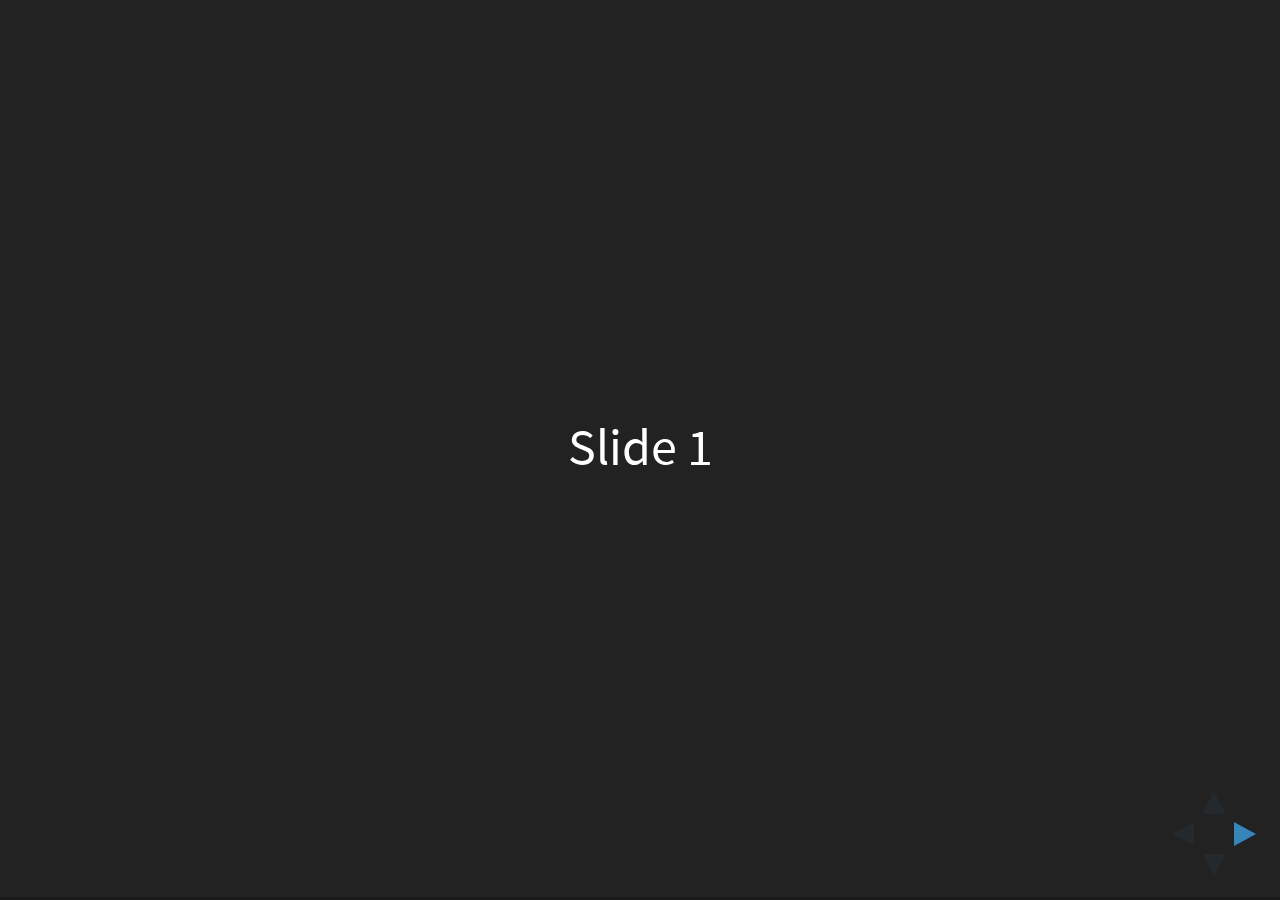
<file: resources/libs/reveal.js/index.html>
<!doctype html>
<html>
	<head>
		<meta charset="utf-8">
		<meta name="viewport" content="width=device-width, initial-scale=1.0, maximum-scale=1.0, user-scalable=no">

		<title>reveal.js</title>

		<link rel="stylesheet" href="css/reveal.css">
		<link rel="stylesheet" href="css/theme/black.css">

		<!-- Theme used for syntax highlighting of code -->
		<link rel="stylesheet" href="lib/css/zenburn.css">

		<!-- Printing and PDF exports -->
		<script>
			var link = document.createElement( 'link' );
			link.rel = 'stylesheet';
			link.type = 'text/css';
			link.href = window.location.search.match( /print-pdf/gi ) ? 'css/print/pdf.css' : 'css/print/paper.css';
			document.getElementsByTagName( 'head' )[0].appendChild( link );
		</script>
	</head>
	<body>
		<div class="reveal">
			<div class="slides">
				<section>Slide 1</section>
				<section>Slide 2</section>
			</div>
		</div>

		<script src="lib/js/head.min.js"></script>
		<script src="js/reveal.js"></script>

		<script>
			// More info about config & dependencies:
			// - https://github.com/hakimel/reveal.js#configuration
			// - https://github.com/hakimel/reveal.js#dependencies
			Reveal.initialize({
				dependencies: [
					{ src: 'plugin/markdown/marked.js' },
					{ src: 'plugin/markdown/markdown.js' },
					{ src: 'plugin/notes/notes.js', async: true },
					{ src: 'plugin/highlight/highlight.js', async: true, callback: function() { hljs.initHighlightingOnLoad(); } }
				]
			});
		</script>
	</body>
</html>
</file>
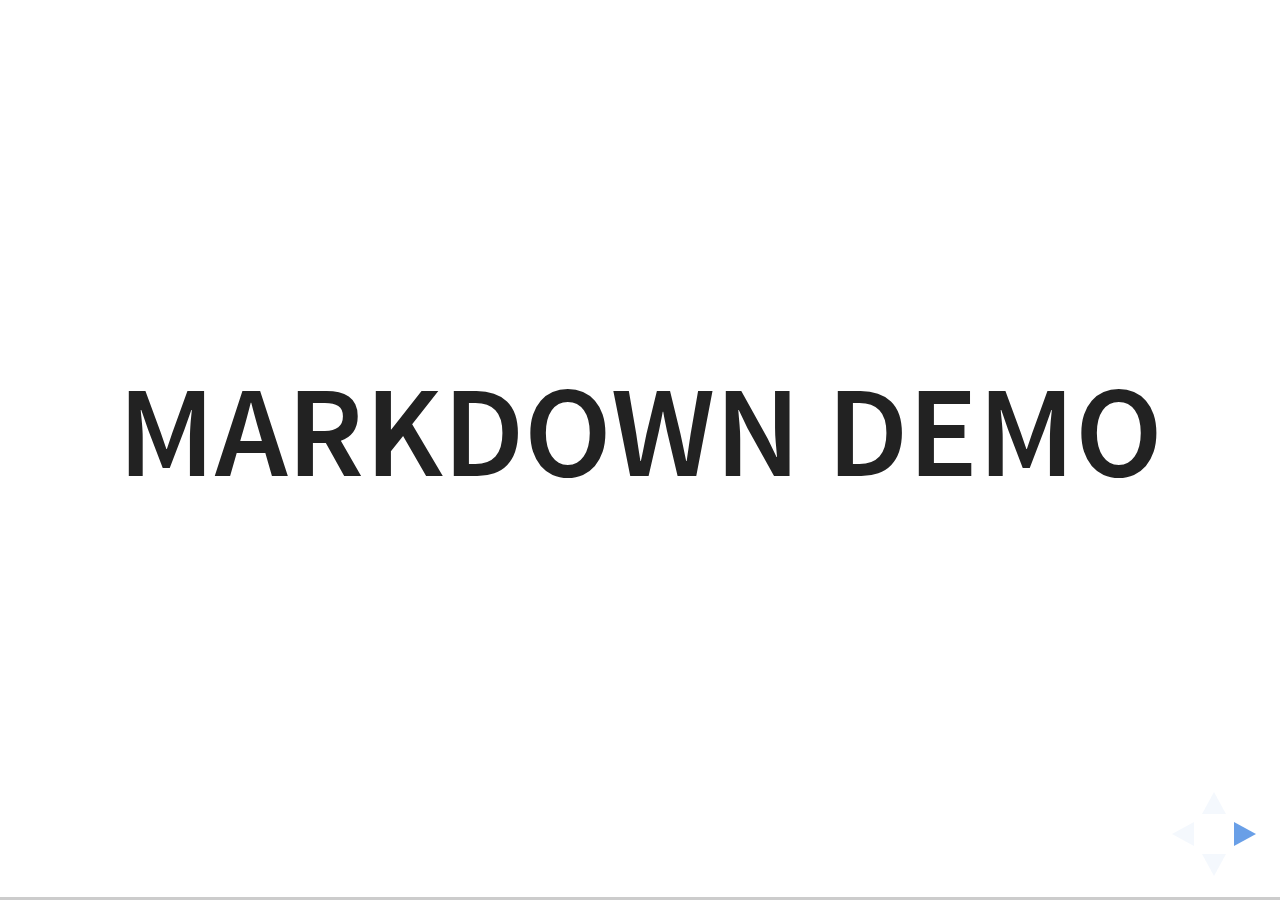
<file: resources/libs/reveal.js/plugin/markdown/example.html>
<!doctype html>
<html lang="en">

	<head>
		<meta charset="utf-8">

		<title>reveal.js - Markdown Demo</title>

		<link rel="stylesheet" href="../../css/reveal.css">
		<link rel="stylesheet" href="../../css/theme/white.css" id="theme">

        <link rel="stylesheet" href="../../lib/css/zenburn.css">
	</head>

	<body>

		<div class="reveal">

			<div class="slides">

                <!-- Use external markdown resource, separate slides by three newlines; vertical slides by two newlines -->
                <section data-markdown="example.md" data-separator="^\n\n\n" data-separator-vertical="^\n\n"></section>

                <!-- Slides are separated by three dashes (quick 'n dirty regular expression) -->
                <section data-markdown data-separator="---">
                    <script type="text/template">
                        ## Demo 1
                        Slide 1
                        ---
                        ## Demo 1
                        Slide 2
                        ---
                        ## Demo 1
                        Slide 3
                    </script>
                </section>

                <!-- Slides are separated by newline + three dashes + newline, vertical slides identical but two dashes -->
                <section data-markdown data-separator="^\n---\n$" data-separator-vertical="^\n--\n$">
                    <script type="text/template">
                        ## Demo 2
                        Slide 1.1

                        --

                        ## Demo 2
                        Slide 1.2

                        ---

                        ## Demo 2
                        Slide 2
                    </script>
                </section>

                <!-- No "extra" slides, since there are no separators defined (so they'll become horizontal rulers) -->
                <section data-markdown>
                    <script type="text/template">
                        A

                        ---

                        B

                        ---

                        C
                    </script>
                </section>

                <!-- Slide attributes -->
                <section data-markdown>
                    <script type="text/template">
                        <!-- .slide: data-background="#000000" -->
                        ## Slide attributes
                    </script>
                </section>

                <!-- Element attributes -->
                <section data-markdown>
                    <script type="text/template">
                        ## Element attributes
                        - Item 1 <!-- .element: class="fragment" data-fragment-index="2" -->
                        - Item 2 <!-- .element: class="fragment" data-fragment-index="1" -->
                    </script>
                </section>

                <!-- Code -->
                <section data-markdown>
                    <script type="text/template">
                        ```php
                        public function foo()
                        {
                            $foo = array(
                                'bar' => 'bar'
                            )
                        }
                        ```
                    </script>
                </section>

            </div>
		</div>

		<script src="../../lib/js/head.min.js"></script>
		<script src="../../js/reveal.js"></script>

		<script>

			Reveal.initialize({
				controls: true,
				progress: true,
				history: true,
				center: true,

				// Optional libraries used to extend on reveal.js
				dependencies: [
					{ src: '../../lib/js/classList.js', condition: function() { return !document.body.classList; } },
					{ src: 'marked.js', condition: function() { return !!document.querySelector( '[data-markdown]' ); } },
                    { src: 'markdown.js', condition: function() { return !!document.querySelector( '[data-markdown]' ); } },
                    { src: '../highlight/highlight.js', async: true, callback: function() { hljs.initHighlightingOnLoad(); } },
					{ src: '../notes/notes.js' }
				]
			});

		</script>

	</body>
</html>
</file>
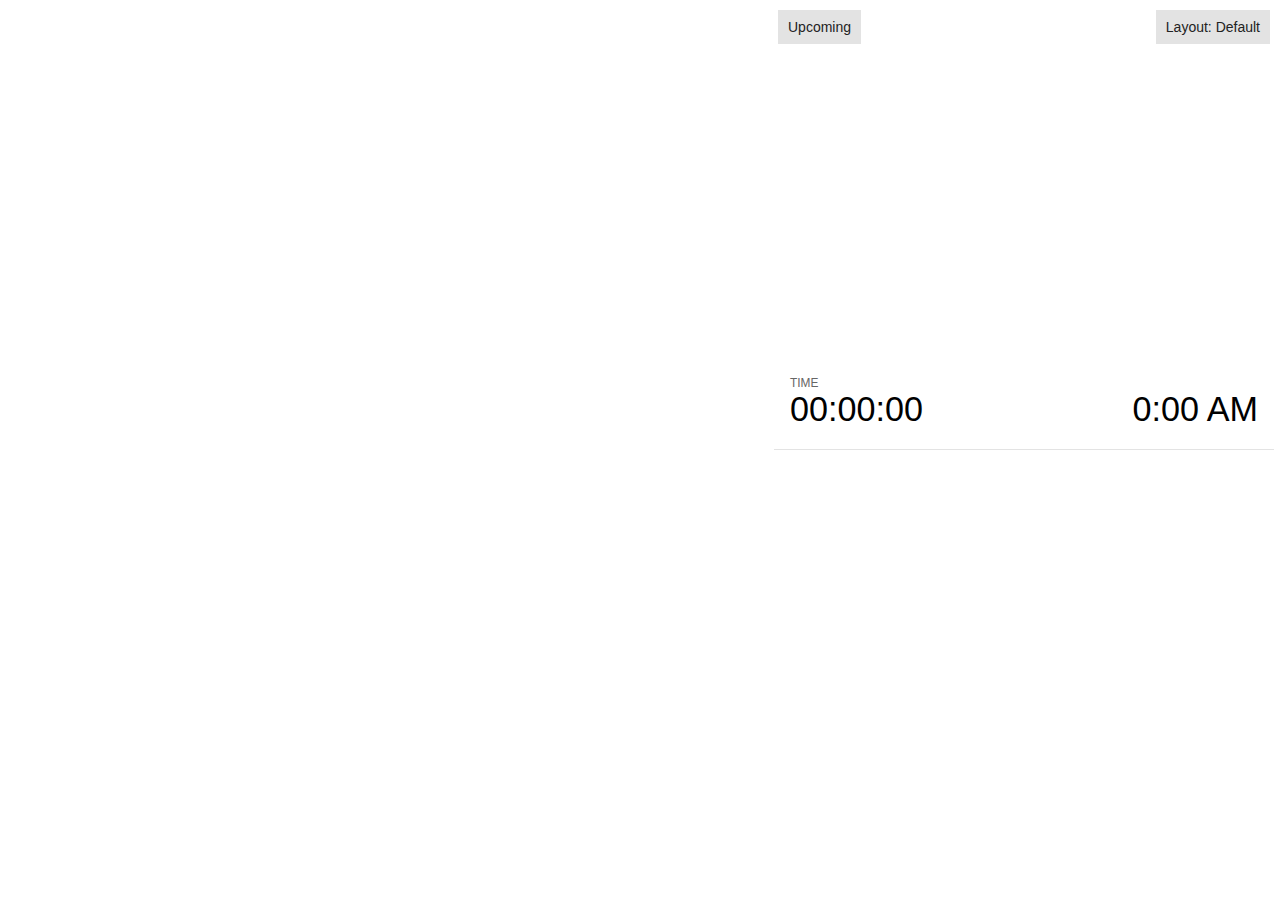
<file: resources/libs/reveal.js/plugin/notes/notes.html>
<!doctype html>
<html lang="en">
	<head>
		<meta charset="utf-8">

		<title>reveal.js - Slide Notes</title>

		<style>
			body {
				font-family: Helvetica;
				font-size: 18px;
			}

			#current-slide,
			#upcoming-slide,
			#speaker-controls {
				padding: 6px;
				box-sizing: border-box;
				-moz-box-sizing: border-box;
			}

			#current-slide iframe,
			#upcoming-slide iframe {
				width: 100%;
				height: 100%;
				border: 1px solid #ddd;
			}

			#current-slide .label,
			#upcoming-slide .label {
				position: absolute;
				top: 10px;
				left: 10px;
				z-index: 2;
			}

			.overlay-element {
				height: 34px;
				line-height: 34px;
				padding: 0 10px;
				text-shadow: none;
				background: rgba( 220, 220, 220, 0.8 );
				color: #222;
				font-size: 14px;
			}

			.overlay-element.interactive:hover {
				background: rgba( 220, 220, 220, 1 );
			}

			#current-slide {
				position: absolute;
				width: 60%;
				height: 100%;
				top: 0;
				left: 0;
				padding-right: 0;
			}

			#upcoming-slide {
				position: absolute;
				width: 40%;
				height: 40%;
				right: 0;
				top: 0;
			}

			/* Speaker controls */
			#speaker-controls {
				position: absolute;
				top: 40%;
				right: 0;
				width: 40%;
				height: 60%;
				overflow: auto;
				font-size: 18px;
			}

				.speaker-controls-time.hidden,
				.speaker-controls-notes.hidden {
					display: none;
				}

				.speaker-controls-time .label,
				.speaker-controls-pace .label,
				.speaker-controls-notes .label {
					text-transform: uppercase;
					font-weight: normal;
					font-size: 0.66em;
					color: #666;
					margin: 0;
				}

				.speaker-controls-time, .speaker-controls-pace {
					border-bottom: 1px solid rgba( 200, 200, 200, 0.5 );
					margin-bottom: 10px;
					padding: 10px 16px;
					padding-bottom: 20px;
					cursor: pointer;
				}

				.speaker-controls-time .reset-button {
					opacity: 0;
					float: right;
					color: #666;
					text-decoration: none;
				}
				.speaker-controls-time:hover .reset-button {
					opacity: 1;
				}

				.speaker-controls-time .timer,
				.speaker-controls-time .clock {
					width: 50%;
				}

				.speaker-controls-time .timer,
				.speaker-controls-time .clock,
				.speaker-controls-time .pacing .hours-value,
				.speaker-controls-time .pacing .minutes-value,
				.speaker-controls-time .pacing .seconds-value {
					font-size: 1.9em;
				}

				.speaker-controls-time .timer {
					float: left;
				}

				.speaker-controls-time .clock {
					float: right;
					text-align: right;
				}

				.speaker-controls-time span.mute {
					opacity: 0.3;
				}

				.speaker-controls-time .pacing-title {
					margin-top: 5px;
				}

				.speaker-controls-time .pacing.ahead {
					color: blue;
				}

				.speaker-controls-time .pacing.on-track {
					color: green;
				}

				.speaker-controls-time .pacing.behind {
					color: red;
				}

				.speaker-controls-notes {
					padding: 10px 16px;
				}

				.speaker-controls-notes .value {
					margin-top: 5px;
					line-height: 1.4;
					font-size: 1.2em;
				}

			/* Layout selector */
			#speaker-layout {
				position: absolute;
				top: 10px;
				right: 10px;
				color: #222;
				z-index: 10;
			}
				#speaker-layout select {
					position: absolute;
					width: 100%;
					height: 100%;
					top: 0;
					left: 0;
					border: 0;
					box-shadow: 0;
					cursor: pointer;
					opacity: 0;

					font-size: 1em;
					background-color: transparent;

					-moz-appearance: none;
					-webkit-appearance: none;
					-webkit-tap-highlight-color: rgba(0, 0, 0, 0);
				}

				#speaker-layout select:focus {
					outline: none;
					box-shadow: none;
				}

			.clear {
				clear: both;
			}

			/* Speaker layout: Wide */
			body[data-speaker-layout="wide"] #current-slide,
			body[data-speaker-layout="wide"] #upcoming-slide {
				width: 50%;
				height: 45%;
				padding: 6px;
			}

			body[data-speaker-layout="wide"] #current-slide {
				top: 0;
				left: 0;
			}

			body[data-speaker-layout="wide"] #upcoming-slide {
				top: 0;
				left: 50%;
			}

			body[data-speaker-layout="wide"] #speaker-controls {
				top: 45%;
				left: 0;
				width: 100%;
				height: 50%;
				font-size: 1.25em;
			}

			/* Speaker layout: Tall */
			body[data-speaker-layout="tall"] #current-slide,
			body[data-speaker-layout="tall"] #upcoming-slide {
				width: 45%;
				height: 50%;
				padding: 6px;
			}

			body[data-speaker-layout="tall"] #current-slide {
				top: 0;
				left: 0;
			}

			body[data-speaker-layout="tall"] #upcoming-slide {
				top: 50%;
				left: 0;
			}

			body[data-speaker-layout="tall"] #speaker-controls {
				padding-top: 40px;
				top: 0;
				left: 45%;
				width: 55%;
				height: 100%;
				font-size: 1.25em;
			}

			/* Speaker layout: Notes only */
			body[data-speaker-layout="notes-only"] #current-slide,
			body[data-speaker-layout="notes-only"] #upcoming-slide {
				display: none;
			}

			body[data-speaker-layout="notes-only"] #speaker-controls {
				padding-top: 40px;
				top: 0;
				left: 0;
				width: 100%;
				height: 100%;
				font-size: 1.25em;
			}

			@media screen and (max-width: 1080px) {
				body[data-speaker-layout="default"] #speaker-controls {
					font-size: 16px;
				}
			}

			@media screen and (max-width: 900px) {
				body[data-speaker-layout="default"] #speaker-controls {
					font-size: 14px;
				}
			}

			@media screen and (max-width: 800px) {
				body[data-speaker-layout="default"] #speaker-controls {
					font-size: 12px;
				}
			}

		</style>
	</head>

	<body>

		<div id="current-slide"></div>
		<div id="upcoming-slide"><span class="overlay-element label">Upcoming</span></div>
		<div id="speaker-controls">
			<div class="speaker-controls-time">
				<h4 class="label">Time <span class="reset-button">Click to Reset</span></h4>
				<div class="clock">
					<span class="clock-value">0:00 AM</span>
				</div>
				<div class="timer">
					<span class="hours-value">00</span><span class="minutes-value">:00</span><span class="seconds-value">:00</span>
				</div>
				<div class="clear"></div>

				<h4 class="label pacing-title" style="display: none">Pacing – Time to finish current slide</h4>
				<div class="pacing" style="display: none">
					<span class="hours-value">00</span><span class="minutes-value">:00</span><span class="seconds-value">:00</span>
				</div>
			</div>

			<div class="speaker-controls-notes hidden">
				<h4 class="label">Notes</h4>
				<div class="value"></div>
			</div>
		</div>
		<div id="speaker-layout" class="overlay-element interactive">
			<span class="speaker-layout-label"></span>
			<select class="speaker-layout-dropdown"></select>
		</div>

		<script src="../../plugin/markdown/marked.js"></script>
		<script>

			(function() {

				var notes,
					notesValue,
					currentState,
					currentSlide,
					upcomingSlide,
					layoutLabel,
					layoutDropdown,
					connected = false;

				var SPEAKER_LAYOUTS = {
					'default': 'Default',
					'wide': 'Wide',
					'tall': 'Tall',
					'notes-only': 'Notes only'
				};

				setupLayout();

				window.addEventListener( 'message', function( event ) {

					var data = JSON.parse( event.data );

					// The overview mode is only useful to the reveal.js instance
					// where navigation occurs so we don't sync it
					if( data.state ) delete data.state.overview;

					// Messages sent by the notes plugin inside of the main window
					if( data && data.namespace === 'reveal-notes' ) {
						if( data.type === 'connect' ) {
							handleConnectMessage( data );
						}
						else if( data.type === 'state' ) {
							handleStateMessage( data );
						}
					}
					// Messages sent by the reveal.js inside of the current slide preview
					else if( data && data.namespace === 'reveal' ) {
						if( /ready/.test( data.eventName ) ) {
							// Send a message back to notify that the handshake is complete
							window.opener.postMessage( JSON.stringify({ namespace: 'reveal-notes', type: 'connected'} ), '*' );
						}
						else if( /slidechanged|fragmentshown|fragmenthidden|paused|resumed/.test( data.eventName ) && currentState !== JSON.stringify( data.state ) ) {

							window.opener.postMessage( JSON.stringify({ method: 'setState', args: [ data.state ]} ), '*' );

						}
					}

				} );

				/**
				 * Called when the main window is trying to establish a
				 * connection.
				 */
				function handleConnectMessage( data ) {

					if( connected === false ) {
						connected = true;

						setupIframes( data );
						setupKeyboard();
						setupNotes();
						setupTimer();
					}

				}

				/**
				 * Called when the main window sends an updated state.
				 */
				function handleStateMessage( data ) {

					// Store the most recently set state to avoid circular loops
					// applying the same state
					currentState = JSON.stringify( data.state );

					// No need for updating the notes in case of fragment changes
					if ( data.notes ) {
						notes.classList.remove( 'hidden' );
						notesValue.style.whiteSpace = data.whitespace;
						if( data.markdown ) {
							notesValue.innerHTML = marked( data.notes );
						}
						else {
							notesValue.innerHTML = data.notes;
						}
					}
					else {
						notes.classList.add( 'hidden' );
					}

					// Update the note slides
					currentSlide.contentWindow.postMessage( JSON.stringify({ method: 'setState', args: [ data.state ] }), '*' );
					upcomingSlide.contentWindow.postMessage( JSON.stringify({ method: 'setState', args: [ data.state ] }), '*' );
					upcomingSlide.contentWindow.postMessage( JSON.stringify({ method: 'next' }), '*' );

				}

				// Limit to max one state update per X ms
				handleStateMessage = debounce( handleStateMessage, 200 );

				/**
				 * Forward keyboard events to the current slide window.
				 * This enables keyboard events to work even if focus
				 * isn't set on the current slide iframe.
				 */
				function setupKeyboard() {

					document.addEventListener( 'keydown', function( event ) {
						currentSlide.contentWindow.postMessage( JSON.stringify({ method: 'triggerKey', args: [ event.keyCode ] }), '*' );
					} );

				}

				/**
				 * Creates the preview iframes.
				 */
				function setupIframes( data ) {

					var params = [
						'receiver',
						'progress=false',
						'history=false',
						'transition=none',
						'autoSlide=0',
						'backgroundTransition=none'
					].join( '&' );

					var urlSeparator = /\?/.test(data.url) ? '&' : '?';
					var hash = '#/' + data.state.indexh + '/' + data.state.indexv;
					var currentURL = data.url + urlSeparator + params + '&postMessageEvents=true' + hash;
					var upcomingURL = data.url + urlSeparator + params + '&controls=false' + hash;

					currentSlide = document.createElement( 'iframe' );
					currentSlide.setAttribute( 'width', 1280 );
					currentSlide.setAttribute( 'height', 1024 );
					currentSlide.setAttribute( 'src', currentURL );
					document.querySelector( '#current-slide' ).appendChild( currentSlide );

					upcomingSlide = document.createElement( 'iframe' );
					upcomingSlide.setAttribute( 'width', 640 );
					upcomingSlide.setAttribute( 'height', 512 );
					upcomingSlide.setAttribute( 'src', upcomingURL );
					document.querySelector( '#upcoming-slide' ).appendChild( upcomingSlide );

				}

				/**
				 * Setup the notes UI.
				 */
				function setupNotes() {

					notes = document.querySelector( '.speaker-controls-notes' );
					notesValue = document.querySelector( '.speaker-controls-notes .value' );

				}

				function getTimings() {

					var slides = Reveal.getSlides();
					var defaultTiming = Reveal.getConfig().defaultTiming;
					if (defaultTiming == null) {
						return null;
					}
					var timings = [];
					for ( var i in slides ) {
						var slide = slides[i];
						var timing = defaultTiming;
						if( slide.hasAttribute( 'data-timing' )) {
							var t = slide.getAttribute( 'data-timing' );
							timing = parseInt(t);
							if( isNaN(timing) ) {
								console.warn("Could not parse timing '" + t + "' of slide " + i + "; using default of " + defaultTiming);
								timing = defaultTiming;
							}
						}
						timings.push(timing);
					}
					return timings;

				}

				/**
				 * Return the number of seconds allocated for presenting
				 * all slides up to and including this one.
				 */
				function getTimeAllocated(timings) {

					var slides = Reveal.getSlides();
					var allocated = 0;
					var currentSlide = Reveal.getSlidePastCount();
					for (var i in slides.slice(0, currentSlide + 1)) {
						allocated += timings[i];
					}
					return allocated;

				}

				/**
				 * Create the timer and clock and start updating them
				 * at an interval.
				 */
				function setupTimer() {

					var start = new Date(),
					timeEl = document.querySelector( '.speaker-controls-time' ),
					clockEl = timeEl.querySelector( '.clock-value' ),
					hoursEl = timeEl.querySelector( '.hours-value' ),
					minutesEl = timeEl.querySelector( '.minutes-value' ),
					secondsEl = timeEl.querySelector( '.seconds-value' ),
					pacingTitleEl = timeEl.querySelector( '.pacing-title' ),
					pacingEl = timeEl.querySelector( '.pacing' ),
					pacingHoursEl = pacingEl.querySelector( '.hours-value' ),
					pacingMinutesEl = pacingEl.querySelector( '.minutes-value' ),
					pacingSecondsEl = pacingEl.querySelector( '.seconds-value' );

					var timings = getTimings();
					if (timings !== null) {
						pacingTitleEl.style.removeProperty('display');
						pacingEl.style.removeProperty('display');
					}

					function _displayTime( hrEl, minEl, secEl, time) {

						var sign = Math.sign(time) == -1 ? "-" : "";
						time = Math.abs(Math.round(time / 1000));
						var seconds = time % 60;
						var minutes = Math.floor( time / 60 ) % 60 ;
						var hours = Math.floor( time / ( 60 * 60 )) ;
						hrEl.innerHTML = sign + zeroPadInteger( hours );
						if (hours == 0) {
							hrEl.classList.add( 'mute' );
						}
						else {
							hrEl.classList.remove( 'mute' );
						}
						minEl.innerHTML = ':' + zeroPadInteger( minutes );
						if (hours == 0 && minutes == 0) {
							minEl.classList.add( 'mute' );
						}
						else {
							minEl.classList.remove( 'mute' );
						}
						secEl.innerHTML = ':' + zeroPadInteger( seconds );
					}

					function _updateTimer() {

						var diff, hours, minutes, seconds,
						now = new Date();

						diff = now.getTime() - start.getTime();

						clockEl.innerHTML = now.toLocaleTimeString( 'en-US', { hour12: true, hour: '2-digit', minute:'2-digit' } );
						_displayTime( hoursEl, minutesEl, secondsEl, diff );
						if (timings !== null) {
							_updatePacing(diff);
						}

					}

					function _updatePacing(diff) {

						var slideEndTiming = getTimeAllocated(timings) * 1000;
						var currentSlide = Reveal.getSlidePastCount();
						var currentSlideTiming = timings[currentSlide] * 1000;
						var timeLeftCurrentSlide = slideEndTiming - diff;
						if (timeLeftCurrentSlide < 0) {
							pacingEl.className = 'pacing behind';
						}
						else if (timeLeftCurrentSlide < currentSlideTiming) {
							pacingEl.className = 'pacing on-track';
						}
						else {
							pacingEl.className = 'pacing ahead';
						}
						_displayTime( pacingHoursEl, pacingMinutesEl, pacingSecondsEl, timeLeftCurrentSlide );

					}

					// Update once directly
					_updateTimer();

					// Then update every second
					setInterval( _updateTimer, 1000 );

					function _resetTimer() {

						if (timings == null) {
							start = new Date();
						}
						else {
							// Reset timer to beginning of current slide
							var slideEndTiming = getTimeAllocated(timings) * 1000;
							var currentSlide = Reveal.getSlidePastCount();
							var currentSlideTiming = timings[currentSlide] * 1000;
							var previousSlidesTiming = slideEndTiming - currentSlideTiming;
							var now = new Date();
							start = new Date(now.getTime() - previousSlidesTiming);
						}
						_updateTimer();

					}

					timeEl.addEventListener( 'click', function() {
						_resetTimer();
						return false;
					} );

				}

				/**
				 * Sets up the speaker view layout and layout selector.
				 */
				function setupLayout() {

					layoutDropdown = document.querySelector( '.speaker-layout-dropdown' );
					layoutLabel = document.querySelector( '.speaker-layout-label' );

					// Render the list of available layouts
					for( var id in SPEAKER_LAYOUTS ) {
						var option = document.createElement( 'option' );
						option.setAttribute( 'value', id );
						option.textContent = SPEAKER_LAYOUTS[ id ];
						layoutDropdown.appendChild( option );
					}

					// Monitor the dropdown for changes
					layoutDropdown.addEventListener( 'change', function( event ) {

						setLayout( layoutDropdown.value );

					}, false );

					// Restore any currently persisted layout
					setLayout( getLayout() );

				}

				/**
				 * Sets a new speaker view layout. The layout is persisted
				 * in local storage.
				 */
				function setLayout( value ) {

					var title = SPEAKER_LAYOUTS[ value ];

					layoutLabel.innerHTML = 'Layout' + ( title ? ( ': ' + title ) : '' );
					layoutDropdown.value = value;

					document.body.setAttribute( 'data-speaker-layout', value );

					// Persist locally
					if( window.localStorage ) {
						window.localStorage.setItem( 'reveal-speaker-layout', value );
					}

				}

				/**
				 * Returns the ID of the most recently set speaker layout
				 * or our default layout if none has been set.
				 */
				function getLayout() {

					if( window.localStorage ) {
						var layout = window.localStorage.getItem( 'reveal-speaker-layout' );
						if( layout ) {
							return layout;
						}
					}

					// Default to the first record in the layouts hash
					for( var id in SPEAKER_LAYOUTS ) {
						return id;
					}

				}

				function zeroPadInteger( num ) {

					var str = '00' + parseInt( num );
					return str.substring( str.length - 2 );

				}

				/**
				 * Limits the frequency at which a function can be called.
				 */
				function debounce( fn, ms ) {

					var lastTime = 0,
						timeout;

					return function() {

						var args = arguments;
						var context = this;

						clearTimeout( timeout );

						var timeSinceLastCall = Date.now() - lastTime;
						if( timeSinceLastCall > ms ) {
							fn.apply( context, args );
							lastTime = Date.now();
						}
						else {
							timeout = setTimeout( function() {
								fn.apply( context, args );
								lastTime = Date.now();
							}, ms - timeSinceLastCall );
						}

					}

				}

			})();

		</script>
	</body>
</html>
</file>
<file: resources/libs/reveal.js/css/theme/black.css>
/**
 * Black theme for reveal.js. This is the opposite of the 'white' theme.
 *
 * By Hakim El Hattab, http://hakim.se
 */
@import url(../../lib/font/source-sans-pro/source-sans-pro.css);
section.has-light-background, section.has-light-background h1, section.has-light-background h2, section.has-light-background h3, section.has-light-background h4, section.has-light-background h5, section.has-light-background h6 {
  color: #222; }

/*********************************************
 * GLOBAL STYLES
 *********************************************/
body {
  background: #222;
  background-color: #222; }

.reveal {
  font-family: "Source Sans Pro", Helvetica, sans-serif;
  font-size: 42px;
  font-weight: normal;
  color: #fff; }

::selection {
  color: #fff;
  background: #bee4fd;
  text-shadow: none; }

::-moz-selection {
  color: #fff;
  background: #bee4fd;
  text-shadow: none; }

.reveal .slides > section,
.reveal .slides > section > section {
  line-height: 1.3;
  font-weight: inherit; }

/*********************************************
 * HEADERS
 *********************************************/
.reveal h1,
.reveal h2,
.reveal h3,
.reveal h4,
.reveal h5,
.reveal h6 {
  margin: 0 0 20px 0;
  color: #fff;
  font-family: "Source Sans Pro", Helvetica, sans-serif;
  font-weight: 600;
  line-height: 1.2;
  letter-spacing: normal;
  text-transform: uppercase;
  text-shadow: none;
  word-wrap: break-word; }

.reveal h1 {
  font-size: 2.5em; }

.reveal h2 {
  font-size: 1.6em; }

.reveal h3 {
  font-size: 1.3em; }

.reveal h4 {
  font-size: 1em; }

.reveal h1 {
  text-shadow: none; }

/*********************************************
 * OTHER
 *********************************************/
.reveal p {
  margin: 20px 0;
  line-height: 1.3; }

/* Ensure certain elements are never larger than the slide itself */
.reveal img,
.reveal video,
.reveal iframe {
  max-width: 95%;
  max-height: 95%; }

.reveal strong,
.reveal b {
  font-weight: bold; }

.reveal em {
  font-style: italic; }

.reveal ol,
.reveal dl,
.reveal ul {
  display: inline-block;
  text-align: left;
  margin: 0 0 0 1em; }

.reveal ol {
  list-style-type: decimal; }

.reveal ul {
  list-style-type: disc; }

.reveal ul ul {
  list-style-type: square; }

.reveal ul ul ul {
  list-style-type: circle; }

.reveal ul ul,
.reveal ul ol,
.reveal ol ol,
.reveal ol ul {
  display: block;
  margin-left: 40px; }

.reveal dt {
  font-weight: bold; }

.reveal dd {
  margin-left: 40px; }

.reveal q,
.reveal blockquote {
  quotes: none; }

.reveal blockquote {
  display: block;
  position: relative;
  width: 70%;
  margin: 20px auto;
  padding: 5px;
  font-style: italic;
  background: rgba(255, 255, 255, 0.05);
  box-shadow: 0px 0px 2px rgba(0, 0, 0, 0.2); }

.reveal blockquote p:first-child,
.reveal blockquote p:last-child {
  display: inline-block; }

.reveal q {
  font-style: italic; }

.reveal pre {
  display: block;
  position: relative;
  width: 90%;
  margin: 20px auto;
  text-align: left;
  font-size: 0.55em;
  font-family: monospace;
  line-height: 1.2em;
  word-wrap: break-word;
  box-shadow: 0px 0px 6px rgba(0, 0, 0, 0.3); }

.reveal code {
  font-family: monospace; }

.reveal pre code {
  display: block;
  padding: 5px;
  overflow: auto;
  max-height: 400px;
  word-wrap: normal; }

.reveal table {
  margin: auto;
  border-collapse: collapse;
  border-spacing: 0; }

.reveal table th {
  font-weight: bold; }

.reveal table th,
.reveal table td {
  text-align: left;
  padding: 0.2em 0.5em 0.2em 0.5em;
  border-bottom: 1px solid; }

.reveal table th[align="center"],
.reveal table td[align="center"] {
  text-align: center; }

.reveal table th[align="right"],
.reveal table td[align="right"] {
  text-align: right; }

.reveal table tbody tr:last-child th,
.reveal table tbody tr:last-child td {
  border-bottom: none; }

.reveal sup {
  vertical-align: super; }

.reveal sub {
  vertical-align: sub; }

.reveal small {
  display: inline-block;
  font-size: 0.6em;
  line-height: 1.2em;
  vertical-align: top; }

.reveal small * {
  vertical-align: top; }

/*********************************************
 * LINKS
 *********************************************/
.reveal a {
  color: #42affa;
  text-decoration: none;
  -webkit-transition: color .15s ease;
  -moz-transition: color .15s ease;
  transition: color .15s ease; }

.reveal a:hover {
  color: #8dcffc;
  text-shadow: none;
  border: none; }

.reveal .roll span:after {
  color: #fff;
  background: #068de9; }

/*********************************************
 * IMAGES
 *********************************************/
.reveal section img {
  margin: 15px 0px;
  background: rgba(255, 255, 255, 0.12);
  border: 4px solid #fff;
  box-shadow: 0 0 10px rgba(0, 0, 0, 0.15); }

.reveal section img.plain {
  border: 0;
  box-shadow: none; }

.reveal a img {
  -webkit-transition: all .15s linear;
  -moz-transition: all .15s linear;
  transition: all .15s linear; }

.reveal a:hover img {
  background: rgba(255, 255, 255, 0.2);
  border-color: #42affa;
  box-shadow: 0 0 20px rgba(0, 0, 0, 0.55); }

/*********************************************
 * NAVIGATION CONTROLS
 *********************************************/
.reveal .controls .navigate-left,
.reveal .controls .navigate-left.enabled {
  border-right-color: #42affa; }

.reveal .controls .navigate-right,
.reveal .controls .navigate-right.enabled {
  border-left-color: #42affa; }

.reveal .controls .navigate-up,
.reveal .controls .navigate-up.enabled {
  border-bottom-color: #42affa; }

.reveal .controls .navigate-down,
.reveal .controls .navigate-down.enabled {
  border-top-color: #42affa; }

.reveal .controls .navigate-left.enabled:hover {
  border-right-color: #8dcffc; }

.reveal .controls .navigate-right.enabled:hover {
  border-left-color: #8dcffc; }

.reveal .controls .navigate-up.enabled:hover {
  border-bottom-color: #8dcffc; }

.reveal .controls .navigate-down.enabled:hover {
  border-top-color: #8dcffc; }

/*********************************************
 * PROGRESS BAR
 *********************************************/
.reveal .progress {
  background: rgba(0, 0, 0, 0.2); }

.reveal .progress span {
  background: #42affa;
  -webkit-transition: width 800ms cubic-bezier(0.26, 0.86, 0.44, 0.985);
  -moz-transition: width 800ms cubic-bezier(0.26, 0.86, 0.44, 0.985);
  transition: width 800ms cubic-bezier(0.26, 0.86, 0.44, 0.985); }
</file>
<file: resources/libs/reveal.js/lib/css/zenburn.css>
/*

Zenburn style from voldmar.ru (c) Vladimir Epifanov <voldmar@voldmar.ru>
based on dark.css by Ivan Sagalaev

*/

.hljs {
  display: block;
  overflow-x: auto;
  padding: 0.5em;
  background: #3f3f3f;
  color: #dcdcdc;
}

.hljs-keyword,
.hljs-selector-tag,
.hljs-tag {
  color: #e3ceab;
}

.hljs-template-tag {
  color: #dcdcdc;
}

.hljs-number {
  color: #8cd0d3;
}

.hljs-variable,
.hljs-template-variable,
.hljs-attribute {
  color: #efdcbc;
}

.hljs-literal {
  color: #efefaf;
}

.hljs-subst {
  color: #8f8f8f;
}

.hljs-title,
.hljs-name,
.hljs-selector-id,
.hljs-selector-class,
.hljs-section,
.hljs-type {
  color: #efef8f;
}

.hljs-symbol,
.hljs-bullet,
.hljs-link {
  color: #dca3a3;
}

.hljs-deletion,
.hljs-string,
.hljs-built_in,
.hljs-builtin-name {
  color: #cc9393;
}

.hljs-addition,
.hljs-comment,
.hljs-quote,
.hljs-meta {
  color: #7f9f7f;
}


.hljs-emphasis {
  font-style: italic;
}

.hljs-strong {
  font-weight: bold;
}
</file>
<file: resources/libs/reveal.js/css/theme/white.css>
/**
 * White theme for reveal.js. This is the opposite of the 'black' theme.
 *
 * By Hakim El Hattab, http://hakim.se
 */
@import url(../../lib/font/source-sans-pro/source-sans-pro.css);
section.has-dark-background, section.has-dark-background h1, section.has-dark-background h2, section.has-dark-background h3, section.has-dark-background h4, section.has-dark-background h5, section.has-dark-background h6 {
  color: #fff; }

/*********************************************
 * GLOBAL STYLES
 *********************************************/
body {
  background: #fff;
  background-color: #fff; }

.reveal {
  font-family: "Source Sans Pro", Helvetica, sans-serif;
  font-size: 42px;
  font-weight: normal;
  color: #222; }

::selection {
  color: #fff;
  background: #98bdef;
  text-shadow: none; }

::-moz-selection {
  color: #fff;
  background: #98bdef;
  text-shadow: none; }

.reveal .slides > section,
.reveal .slides > section > section {
  line-height: 1.3;
  font-weight: inherit; }

/*********************************************
 * HEADERS
 *********************************************/
.reveal h1,
.reveal h2,
.reveal h3,
.reveal h4,
.reveal h5,
.reveal h6 {
  margin: 0 0 20px 0;
  color: #222;
  font-family: "Source Sans Pro", Helvetica, sans-serif;
  font-weight: 600;
  line-height: 1.2;
  letter-spacing: normal;
  text-transform: uppercase;
  text-shadow: none;
  word-wrap: break-word; }

.reveal h1 {
  font-size: 2.5em; }

.reveal h2 {
  font-size: 1.6em; }

.reveal h3 {
  font-size: 1.3em; }

.reveal h4 {
  font-size: 1em; }

.reveal h1 {
  text-shadow: none; }

/*********************************************
 * OTHER
 *********************************************/
.reveal p {
  margin: 20px 0;
  line-height: 1.3; }

/* Ensure certain elements are never larger than the slide itself */
.reveal img,
.reveal video,
.reveal iframe {
  max-width: 95%;
  max-height: 95%; }

.reveal strong,
.reveal b {
  font-weight: bold; }

.reveal em {
  font-style: italic; }

.reveal ol,
.reveal dl,
.reveal ul {
  display: inline-block;
  text-align: left;
  margin: 0 0 0 1em; }

.reveal ol {
  list-style-type: decimal; }

.reveal ul {
  list-style-type: disc; }

.reveal ul ul {
  list-style-type: square; }

.reveal ul ul ul {
  list-style-type: circle; }

.reveal ul ul,
.reveal ul ol,
.reveal ol ol,
.reveal ol ul {
  display: block;
  margin-left: 40px; }

.reveal dt {
  font-weight: bold; }

.reveal dd {
  margin-left: 40px; }

.reveal q,
.reveal blockquote {
  quotes: none; }

.reveal blockquote {
  display: block;
  position: relative;
  width: 70%;
  margin: 20px auto;
  padding: 5px;
  font-style: italic;
  background: rgba(255, 255, 255, 0.05);
  box-shadow: 0px 0px 2px rgba(0, 0, 0, 0.2); }

.reveal blockquote p:first-child,
.reveal blockquote p:last-child {
  display: inline-block; }

.reveal q {
  font-style: italic; }

.reveal pre {
  display: block;
  position: relative;
  width: 90%;
  margin: 20px auto;
  text-align: left;
  font-size: 0.55em;
  font-family: monospace;
  line-height: 1.2em;
  word-wrap: break-word;
  box-shadow: 0px 0px 6px rgba(0, 0, 0, 0.3); }

.reveal code {
  font-family: monospace; }

.reveal pre code {
  display: block;
  padding: 5px;
  overflow: auto;
  max-height: 400px;
  word-wrap: normal; }

.reveal table {
  margin: auto;
  border-collapse: collapse;
  border-spacing: 0; }

.reveal table th {
  font-weight: bold; }

.reveal table th,
.reveal table td {
  text-align: left;
  padding: 0.2em 0.5em 0.2em 0.5em;
  border-bottom: 1px solid; }

.reveal table th[align="center"],
.reveal table td[align="center"] {
  text-align: center; }

.reveal table th[align="right"],
.reveal table td[align="right"] {
  text-align: right; }

.reveal table tbody tr:last-child th,
.reveal table tbody tr:last-child td {
  border-bottom: none; }

.reveal sup {
  vertical-align: super; }

.reveal sub {
  vertical-align: sub; }

.reveal small {
  display: inline-block;
  font-size: 0.6em;
  line-height: 1.2em;
  vertical-align: top; }

.reveal small * {
  vertical-align: top; }

/*********************************************
 * LINKS
 *********************************************/
.reveal a {
  color: #2a76dd;
  text-decoration: none;
  -webkit-transition: color .15s ease;
  -moz-transition: color .15s ease;
  transition: color .15s ease; }

.reveal a:hover {
  color: #6ca0e8;
  text-shadow: none;
  border: none; }

.reveal .roll span:after {
  color: #fff;
  background: #1a53a1; }

/*********************************************
 * IMAGES
 *********************************************/
.reveal section img {
  margin: 15px 0px;
  background: rgba(255, 255, 255, 0.12);
  border: 4px solid #222;
  box-shadow: 0 0 10px rgba(0, 0, 0, 0.15); }

.reveal section img.plain {
  border: 0;
  box-shadow: none; }

.reveal a img {
  -webkit-transition: all .15s linear;
  -moz-transition: all .15s linear;
  transition: all .15s linear; }

.reveal a:hover img {
  background: rgba(255, 255, 255, 0.2);
  border-color: #2a76dd;
  box-shadow: 0 0 20px rgba(0, 0, 0, 0.55); }

/*********************************************
 * NAVIGATION CONTROLS
 *********************************************/
.reveal .controls .navigate-left,
.reveal .controls .navigate-left.enabled {
  border-right-color: #2a76dd; }

.reveal .controls .navigate-right,
.reveal .controls .navigate-right.enabled {
  border-left-color: #2a76dd; }

.reveal .controls .navigate-up,
.reveal .controls .navigate-up.enabled {
  border-bottom-color: #2a76dd; }

.reveal .controls .navigate-down,
.reveal .controls .navigate-down.enabled {
  border-top-color: #2a76dd; }

.reveal .controls .navigate-left.enabled:hover {
  border-right-color: #6ca0e8; }

.reveal .controls .navigate-right.enabled:hover {
  border-left-color: #6ca0e8; }

.reveal .controls .navigate-up.enabled:hover {
  border-bottom-color: #6ca0e8; }

.reveal .controls .navigate-down.enabled:hover {
  border-top-color: #6ca0e8; }

/*********************************************
 * PROGRESS BAR
 *********************************************/
.reveal .progress {
  background: rgba(0, 0, 0, 0.2); }

.reveal .progress span {
  background: #2a76dd;
  -webkit-transition: width 800ms cubic-bezier(0.26, 0.86, 0.44, 0.985);
  -moz-transition: width 800ms cubic-bezier(0.26, 0.86, 0.44, 0.985);
  transition: width 800ms cubic-bezier(0.26, 0.86, 0.44, 0.985); }
</file>
